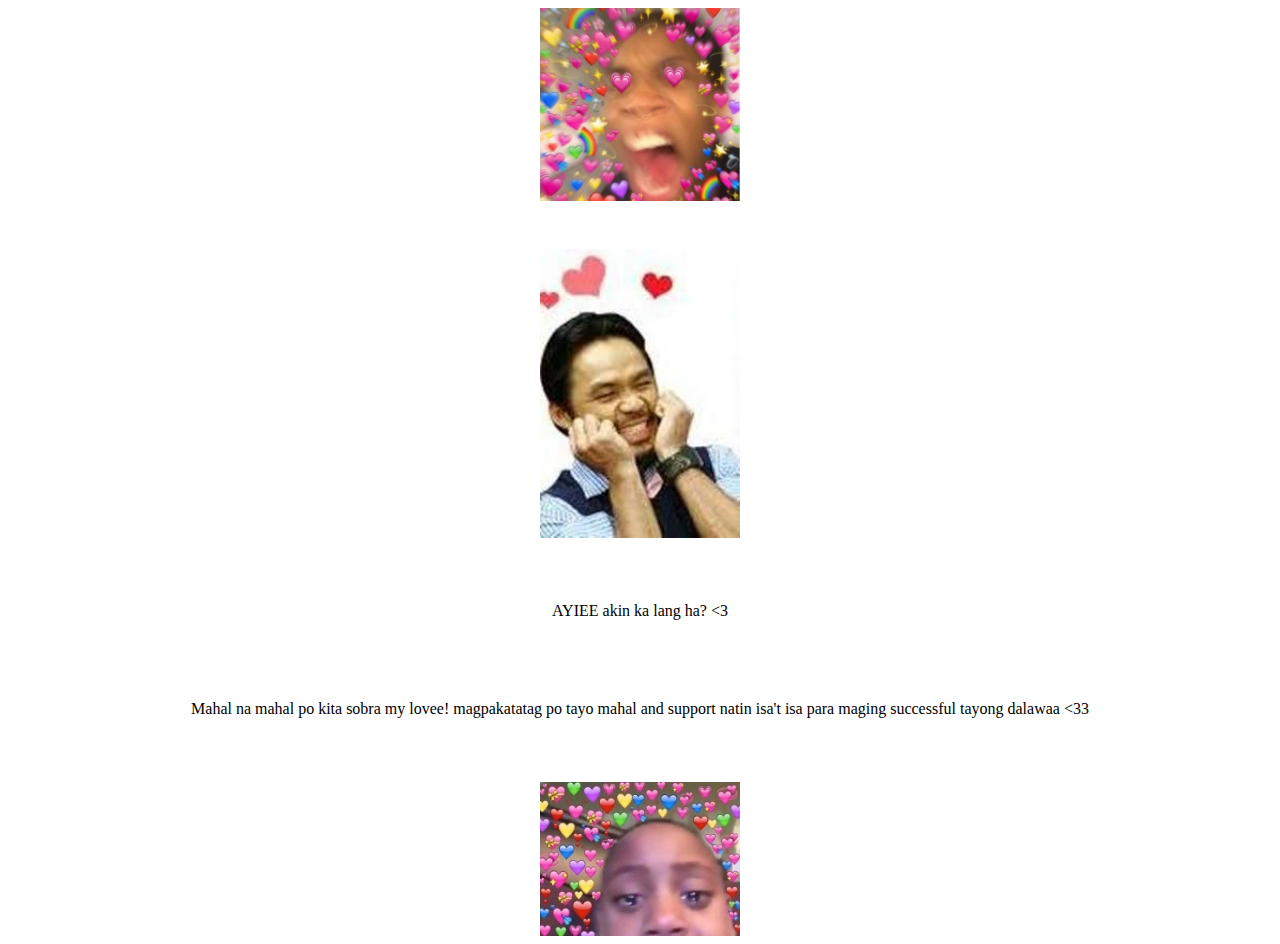
<file: page/yes.html>
<!DOCTYPE html>
<html lang="en">
<head>
				
			<style>
				


.kilig img{
				width: 200px;
}

.kilig{
				display: flex;
				justify-content: center;
				align-items: center;
				flex-direction: column;
				gap:3em;
}

.ays{
  text-align: center;
}
			</style>	
			<meta name="viewport" content="width=device-width, initial-scale=1.0">
				<meta charset="UTF-8">
				<title>hehe yesss!!!</title>
</head>
<body>
				<div class="kilig">
								
								
				<img src="../media/kiligsss.jpeg" alt="">
				
				<img src="../media/packilig.jpeg" alt="">
				<p class="ay">AYIEE akin ka lang ha? <3</p>
				<p class="ays">Mahal na mahal po kita sobra my lovee! magpakatatag po tayo mahal and support natin isa't isa para maging successful tayong dalawaa <33</p>
				<audio id="sound" controls autoplay src="../media/Kinikilig.mp3" hidden></audio>
				<img src="../media/crykilig.jpeg" alt="">
				</div>
	
</body>
</html>
</file>
